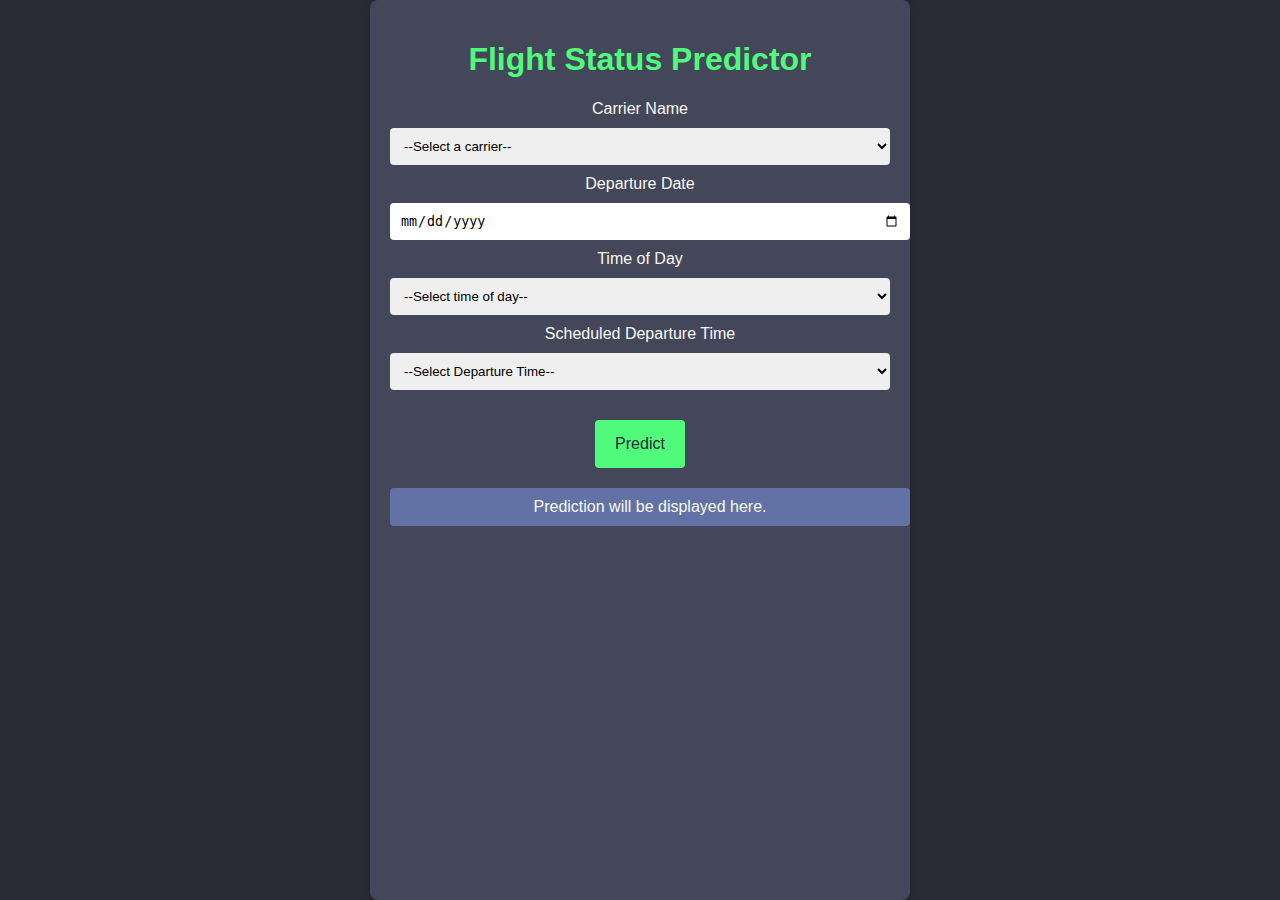
<file: 5_Model_Deployment/Model_Deploy_Olivia/templates/index.html>
<!DOCTYPE html>
<html lang="en">
<head>
    <meta charset="UTF-8">
    <meta name="viewport" content="width=device-width, initial-scale=1.0">
    <title>Flight Status Predictor</title>
    <style>
        body {
            background-color: #282a36;
            color: #f8f8f2;
            font-family: Arial, sans-serif;
            display: flex;
            flex-direction: column;
            align-items: center;
            justify-content: center;
            height: 100vh;
            margin: 0;
        }
        h1 {
            color: #50fa7b;
        }
        .container {
            text-align: center;
			height: 100%; 
            width: 100%;
            max-width: 500px;
            background-color: #44475a;
            padding: 20px; 
            border-radius: 8px;
            box-shadow: 0 4px 8px rgba(0, 0, 0, 0.2);
        }
        select, input[type="number"] {
            width: 100%;
            padding: 10px;
            margin: 10px 0;
            border-radius: 4px;
            border: none;
        }
        input[type="number"] {
            -moz-appearance: textfield;
        }
        input[type="number"]::-webkit-outer-spin-button,
        input[type="number"]::-webkit-inner-spin-button {
            -webkit-appearance: none;
            margin: 0;
        }
		input[type="date"] {
			width: 100%;
            padding: 10px;
            margin: 10px 0;
            border-radius: 4px;
            border: none;
		}
        .button {
            background-color: #50fa7b;
            border: none;
            color: #282a36;
            padding: 15px 20px;
            text-align: center;
            text-decoration: none;
            display: inline-block;
            font-size: 16px;
            margin-top: 20px;
            cursor: pointer;
            border-radius: 4px;
        }
        .prediction {
            margin-top: 20px;
            padding: 10px;
            background-color: #6272a4;
            border-radius: 4px;
            display: inline-block;
            width: 100%;
            text-align: center;
        }
    </style>
</head>
<body>
    <div class="container">
        <h1>Flight Status Predictor</h1>
        <form id="flightForm">
            <label for="carrier">Carrier Name</label>
            <select id="carrier" name="carrier" required>
				<option value="" disabled selected> --Select a carrier-- </option>
                <option value="United">United Air Lines Inc.</option>
                <option value="Delta">Delta Air Lines Inc.</option>
                <option value="American">American Airlines Inc.</option>
                <option value="Southwest">Southwest Airlines Co.</option>
                <option value="Allegiant">Allegiant Air</option>
                <option value="JetBlue">JetBlue Airways</option>
                <option value="PSA">PSA Airlines Inc.</option>
                <option value="Endeavor">Endeavor Air Inc.</option>
                <option value="Alaska">Alaska Airlines Inc.</option>
                <option value="Frontier">Frontier Airlines Inc.</option>
                <option value="Envoy">Envoy Air</option>
                <option value="Hawaiian">Hawaiian Airlines Inc.</option>
				<option value="SkyWest">SkyWest Airlines Inc.</option>
				<option value="Republic">Republic Airline</option>
				<option value="Spirit">Spirit Air Lines</option>
            </select>
            
            <label for="date">Departure Date</label>
			<input type="date" id="date" name="date">
            
            <label for="depTimeBlock">Time of Day</label>
            <select id="depTimeBlock" name="depTimeBlock" onchange="updateScheduledTimes()" required>
				<option value="" disabled selected> --Select time of day-- </option>
                <option value="Early Morning">Early Morning</option>
                <option value="Morning">Morning</option>
                <option value="Early Afternoon">Early Afternoon</option>
                <option value="Afternoon">Afternoon</option>
                <option value="Evening">Evening</option>
                <option value="Night">Night</option>
            </select>
			
			<label for="scheduledDepTime">Scheduled Departure Time</label>
            <select id="scheduledDepTime" name="scheduledDepTime" required>
				<option value="" disabled selected> --Select Departure Time-- </option>
            </select>
            
            <button type="button" class="button" onclick="predictValue()">Predict</button>
        </form>
        <div id="prediction" class="prediction">Prediction will be displayed here.</div>
    </div>

    <script>
        const flightDepTimes = {
            'Early Morning': ['550', '500', '630', '540', '728', '545', '710', '655', '700', '729', '629', '720', '745', '750', '600', '705', '530', '534',
							  '115', '5', '730', '752', '606', '744', '614', '520', '615', '640', '605', '601', '650', '105', '553', '515', '625', '639', '544',
							  '746', '510', '635', '749', '740', '623', '542', '632', '703', '721', '555', '753', '645', '714', '610', '525', '735', '535',
							  '704', '741', '616', '658', '715', '736', '755', '538', '733', '725', '449', '619', '656', '45', '622', '620', '723', '734',
							  '631', '648', '116', '643', '10', '543', '653', '40', '638', '747', '155', '603', '722', '706', '708', '59', '709', '609', '433',
							  '516', '53', '13', '659', '636', '707', '55', '602', '711', '732', '37', '657', '537', '634', '109', '25', '742', '618', '26', '751',
							  '649', '604', '737', '35', '624', '30', '701', '738', '255', '626', '608', '1', '724', '505', '110', '504', '621', '726', '628', '719',
							  '759', '517', '144', '607', '450', '627', '718', '425', '646', '44', '251', '547', '519', '716', '713', '743', '617', '652', '41',
							  '531', '539', '717', '702', '541', '355', '647', '501', '641', '508', '727', '228', '533', '557', '712', '522', '225', '518',
							  '536', '637', '644', '513', '130', '551', '528', '739', '524', '731', '509', '754', '511', '642', '756', '748', '135', '548',
							  '529', '549', '758', '29', '611', '526', '532', '106', '613', '651', '527', '757', '503', '521', '558', '507', '150', '546',
							  '108', '250', '612', '654', '556', '324', '633', '17', '559', '137', '231', '51', '20', '514', '303', '147', '139', '512', '57',
							  '245', '502', '58', '120', '506', '359', '440', '47', '15', '129', '2', '100', '523', '19', '552', '23', '36', '240', '419', '24',
							  '103', '554', '350', '159', '205', '8', '124', '233', '112', '253', '48', '158', '445', '125', '49', '219', '208', '31', '259', '400',
							  '18', '101', '247', '331', '42', '28', '235', '215', '50', '305', '56', '104', '252', '9', '12', '134', '315', '33', '46', '342',
							  '344', '145', '21', '133', '354', '140', '312', '38', '123', '314', '114', '131', '258', '6', '310', '230', '226', '117', '119', '415',
							  '345', '14', '146', '52', '39', '256', '54', '202', '27', '43', '330', '4', '405', '420', '203', '356', '311', '143', '220', '122',
							  '136', '307', '339', '338', '340', '349', '358', '7', '156', '335', '210', '301', '32', '127', '346', '22', '337', '341', '16', '102',
							  '321', '428', '118', '141', '406', '317', '300', '401', '244', '212', '257', '422', '325', '153', '309', '304', '424', '200',
							  '322', '320', '11', '34', '456', '332', '438', '327', '128', '243', '333', '149', '3', '357', '343', '348', '246', '353', '430', '209',
							  '302', '236', '254', '313', '138', '148', '242', '352', '329', '306', '107'],
            'Morning': ['1015', '945', '1010', '1145', '1100', '1130', '800', '925', '950', '906', '822', '1153', '1005', '845', '836', '905', '1055', '815',
						'940', '1001', '802', '1000', '1105', '1147', '842', '904', '1009', '1135', '1116', '825', '1102', '1025', '1020', '930', '857',
						'1045', '1104', '1158', '1150', '1030', '1122', '820', '837', '830', '1011', '1118', '1134', '955', '1136', '1056', '1110',
						'922', '1108', '1021', '1006', '1004', '1151', '959', '1003', '1106', '1103', '1013', '1023', '1040', '928', '935', '1139',
						'838', '1120', '850', '1048', '1050', '811', '1112', '1017', '1008', '900', '943', '1032', '1107', '948', '805', '910', '953',
						'1115', '817', '1012', '1114', '952', '1156', '1035', '902', '916', '855', '933', '1155', '832', '1143', '915', '1125', '920', '924',
						'923', '1052', '1053', '834', '1039', '941', '840', '827', '937', '1157', '859', '1140', '1024', '917', '1111', '810', '1119', '818',
						'1027', '824', '954', '1026', '1101', '1129', '829', '1041', '839', '1152', '846', '853', '1016', '823', '958', '1132', '1144', '1054',
						'1127', '816', '844', '908', '1002', '1123', '1033', '801', '951', '1131', '1046', '835', '819', '1037', '1142', '808', '957', '918',
						'934', '841', '942', '831', '1124', '1019', '929', '843', '1137', '1159', '1117', '1154', '1141', '1044', '1047', '946', '1022',
						'903', '1043', '1057', '1042', '949', '939', '1126', '1018', '907', '913', '858', '1146', '854', '847', '936', '947', '828', '1121',
						'1051', '852', '849', '1034', '809', '938', '1031', '807', '821', '1036', '1149', '1138', '1049', '901', '1059', '826', '856', '803',
						'814', '927', '932', '914', '956', '919', '1007', '1133', '1148', '813', '926', '851', '931', '1128', '1014', '1029', '912', '909',
						'1038', '1109', '944', '804', '911', '1113', '806', '812', '833', '848', '1058', '921', '1028'],
            'Early Afternoon': ['1215', '1407', '1200', '1255', '1328', '1324', '1450', '1428', '1340', '1206', '1305', '1230', '1459', '1335', '1352', '1400',
								'1227', '1445', '1345', '1300', '1310', '1330', '1325', '1436', '1451', '1446', '1343', '1420', '1426', '1250', '1220', '1205',
								'1237', '1315', '1235', '1316', '1455', '1244', '1247', '1344', '1226', '1440', '1410', '1234', '1415', '1304', '1435', '1425',
								'1225', '1442', '1358', '1236', '1245', '1456', '1355', '1430', '1406', '1312', '1229', '1341', '1240', '1233', '1224', '1210',
								'1336', '1221', '1438', '1424', '1423', '1421', '1314', '1254', '1248', '1239', '1331', '1405', '1433', '1439', '1356', '1232',
								'1320', '1203', '1350', '1228', '1301', '1218', '1354', '1251', '1238', '1258', '1338', '1252', '1412', '1243', '1231', '1219',
								'1303', '1447', '1321', '1249', '1414', '1349', '1323', '1408', '1211', '1322', '1422', '1458', '1453', '1434', '1432', '1319',
								'1318', '1429', '1452', '1359', '1419', '1256', '1357', '1313', '1448', '1259', '1342', '1302', '1214', '1222', '1449', '1437',
								'1457', '1202', '1441', '1351', '1223', '1204', '1216', '1309', '1353', '1327', '1241', '1409', '1209', '1207', '1431', '1308',
								'1427', '1332', '1212', '1311', '1306', '1339', '1411', '1334', '1329', '1454', '1257', '1242', '1246', '1417', '1416', '1348',
								'1347', '1346', '1418', '1208', '1217', '1333', '1444', '1402', '1201', '1307', '1253', '1403', '1401', '1213', '1443', '1337',
								'1317', '1413', '1326', '1404'],
            'Afternoon': ['1743', '1710', '1730', '1604', '1758', '1600', '1623', '1542', '1539', '1741', '1749', '1544', '1546', '1729', '1640', '1559',
						  '1610', '1555', '1700', '1745', '1529', '1705', '1545', '1530', '1520', '1641', '1620', '1643', '1755', '1612', '1733', '1541',
						  '1505', '1638', '1728', '1510', '1647', '1506', '1650', '1712', '1626', '1736', '1525', '1759', '1500', '1717', '1659', '1715',
						  '1637', '1619', '1709', '1557', '1704', '1645', '1625', '1646', '1655', '1507', '1528', '1515', '1725', '1601', '1628', '1720',
						  '1536', '1744', '1540', '1611', '1632', '1522', '1627', '1511', '1756', '1527', '1657', '1735', '1644', '1614', '1703', '1605',
						  '1740', '1648', '1519', '1630', '1549', '1526', '1753', '1607', '1719', '1748', '1752', '1642', '1634', '1501', '1508', '1750',
						  '1551', '1615', '1726', '1535', '1702', '1652', '1554', '1633', '1656', '1718', '1531', '1654', '1556', '1609', '1504', '1602',
						  '1653', '1731', '1514', '1734', '1538', '1631', '1621', '1751', '1608', '1532', '1639', '1516', '1533', '1509', '1635', '1513',
						  '1732', '1754', '1547', '1711', '1757', '1713', '1701', '1512', '1550', '1738', '1716', '1746', '1708', '1518', '1548', '1622',
						  '1618', '1742', '1503', '1649', '1714', '1553', '1616', '1552', '1724', '1613', '1521', '1624', '1629', '1534', '1636', '1737',
						  '1658', '1524', '1721', '1706', '1606', '1537', '1727', '1523', '1723', '1739', '1502', '1651', '1543', '1558', '1603', '1707',
						  '1517', '1722', '1747', '1617'],
            'Evening': ['1955', '1900', '2000', '2025', '2040', '1828', '2005', '1914', '1945', '1859', '1938', '1855', '1926', '2055', '1925', '1933',
						'1805', '1811', '1906', '1959', '1819', '1915', '2002', '1844', '1816', '1930', '1840', '1800', '1958', '1905', '1830', '2010',
						'1843', '1803', '1851', '1929', '1825', '1848', '1950', '1941', '2020', '1920', '1810', '2014', '1918', '2007', '1957', '1815',
						'1838', '2013', '1808', '2011', '1835', '1935', '1839', '1849', '1939', '2015', '2012', '1858', '1940', '1818', '1910', '2030',
						'2026', '1804', '1952', '2057', '1829', '2052', '1834', '1847', '1856', '1954', '1813', '1836', '2045', '2050', '1853', '1820',
						'1928', '1912', '1944', '2031', '1852', '1845', '1812', '2059', '1827', '1902', '2044', '2049', '1936', '2027', '1833', '2028',
						'2046', '1842', '2053', '1924', '1931', '2056', '1916', '1907', '1832', '2039', '1901', '2035', '1824', '1956', '2029', '2058',
						'1923', '1927', '1932', '2021', '1826', '2037', '1801', '1953', '1921', '1903', '2034', '1937', '1850', '1913', '1947', '2016',
						'1909', '2042', '1822', '2047', '2036', '1948', '2054', '1817', '1946', '2043', '2009', '1854', '1904', '1934', '1814', '1806',
						'2004', '2017', '1821', '1908', '1837', '1951', '1807', '2001', '1831', '1809', '1922', '1917', '2024', '1846', '1823', '1919',
						'2008', '2018', '1841', '1943', '2048', '2022', '2032', '2051', '1802', '2006', '2003', '2038', '1857', '2033', '1949', '2023',
						'1911', '1942', '2019', '2041'],
            'Night': ['2105', '2125', '2229', '2100', '2210', '2110', '2315', '2124', '2226', '2215', '2140', '2235', '2153', '2155', '2359', '2201',
					  '2247', '2228', '2320', '2208', '2212', '2246', '2334', '2330', '2240', '2115', '2217', '2230', '2130', '2225', '2311', '2317',
					  '2111', '2132', '2310', '2126', '2108', '2145', '2241', '2127', '2205', '2200', '2135', '2209', '2343', '2150', '2220', '2259',
					  '2323', '2224', '2255', '2223', '2137', '2128', '2152', '2144', '2340', '2142', '2335', '2253', '2243', '2103', '2325', '2107',
					  '2157', '2339', '2102', '2242', '2122', '2245', '2303', '2239', '2120', '2250', '2355', '2232', '2131', '2159', '2252', '2109',
					  '2337', '2300', '2326', '2249', '2207', '2134', '2114', '2258', '2148', '2129', '2254', '2347', '2202', '2112', '2301', '2156',
					  '2106', '2309', '2305', '2214', '2244', '2234', '2143', '2154', '2123', '2312', '2307', '2139', '2238', '2356', '2251', '2118',
					  '2117', '2308', '2219', '2358', '2151', '2237', '2345', '2213', '2233', '2350', '2231', '2354', '2133', '2327', '2222', '2221',
					  '2146', '2101', '2136', '2236', '2113', '2141', '2348', '2119', '2104', '2257', '2158', '2116', '2121', '2346', '2138', '2216',
					  '2318', '2147', '2149', '2248', '2211', '2203', '2304', '2329', '2204', '2314', '2313', '2322', '2306', '2331', '2206', '2328',
					  '2351', '2357', '2256', '2227', '2321', '2218', '2349', '2336', '2338', '2342', '2344', '2316', '2324', '2333', '2353', '2341',
					  '2319', '2302', '2332', '2352']
        };
		const carrier = document.getElementById('carrier'); 
		const selectedCarrier = carrier.value; 
		
		if (selectedCarrier == 'United') {
			const flightDepTimes = {
				'Early Morning': [],
				'Morning': [],
				'Early Afternoon': [],
				'Afternoon': [],
				'Evening': [],
				'Night': []
			};
		}
		else if (selectedCarrier == 'Delta') {
		}
		else if (selectedCarrier == 'American') {
		} 
		else if (selectedCarrier == 'Southwest') {
		}
		else if (selectedCarrier == 'Allegiant') {
		} 
		else if (selectedCarrier == 'JetBlue') {
		}
		else if (selectedCarrier == 'PSA') {
		}
		else if (selectedCarrier == 'Endeavor') {
		}
		else if (selectedCarrier == 'Alaska') {
		}
		else if (selectedCarrier == 'Frontier') {
		}
		else if (selectedCarrier == 'Envoy') {
		}
		else if (selectedCarrier == 'Hawaiian') {
		}
		else if (selectedCarrier == 'SkyWest') {
		}
		else if (selectedCarrier == 'Republic') {
		}
		else if (selectedCarrier == 'Spirit') {
		}
		
		function updateScheduledTimes() {
			const depTimeBlock = document.getElementById('depTimeBlock'); 
			const scheduledDepartures = document.getElementById('scheduledDepTime');
			
			const selectedTimeBlock = depTimeBlock.value; 
			const departures = flightDepTimes[selectedTimeBlock]
			
			// Sort the departures array
			departures.sort((a, b) => parseInt(a) - parseInt(b));
			
			// Clear existing options
			scheduledDepartures.innerHTML = ''; 
			
			// Add a default disabled option
            let defaultOption = document.createElement('option');
            defaultOption.value = '';
            defaultOption.text = ' --Select Departure Time-- ';
            defaultOption.disabled = true;
            defaultOption.selected = true;
            scheduledDepartures.appendChild(defaultOption);
			
			// Populate new options
            departures.forEach(depart => {
                let option = document.createElement('option');
                option.value = depart;
                option.text = formatTime(depart);
                scheduledDepartures.appendChild(option);
            });
		}

		function formatTime(time) {
            const hours = Math.floor(time / 100);
            const minutes = time % 100;
            return `${hours.toString().padStart(2, '0')}:${minutes.toString().padStart(2, '0')}`;
        }
        
        function predictValue() {
            const formData = new FormData(document.getElementById('carForm'));
            fetch('/predict', {
                method: 'POST',
                body: formData,
            })
            .then(response => response.json())
            .then(data => {
                document.getElementById('prediction').innerText = `Predicted Value: AED ${data.prediction}`;
            })
            .catch(error => console.error('Error:', error));
        }
    </script>
</body>
</html>
</file>
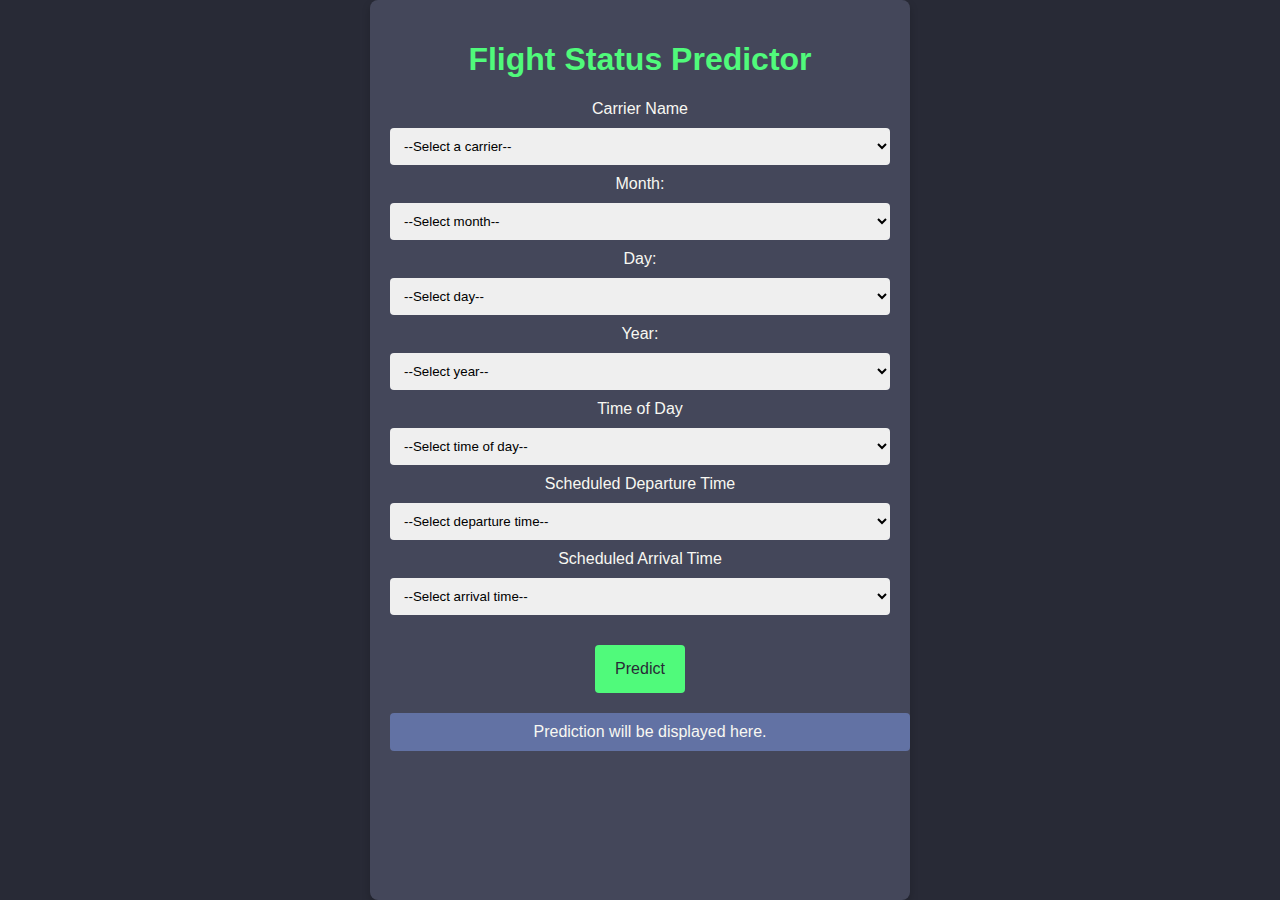
<file: 5_Model_Deployment/Model_Deploy_Olivia/flask/templates/index.html>
<!DOCTYPE html>
<html lang="en">
<head>
    <meta charset="UTF-8">
    <meta name="viewport" content="width=device-width, initial-scale=1.0">
	<link rel="stylesheet" type="text/css" href="styles/mystyles.css">
    <title>Flight Status Predictor</title>
</head>
<body>
    <div class="container">
        <h1>Flight Status Predictor</h1>
        <form id="flightForm">
            <label for="carrier">Carrier Name</label>
            <select id="carrier" name="carrier" required>
				<option value="" disabled selected> --Select a carrier-- </option>
                <option value="United">United Air Lines Inc.</option>
                <option value="Delta">Delta Air Lines Inc.</option>
                <option value="American">American Airlines Inc.</option>
                <option value="Southwest">Southwest Airlines Co.</option>
                <option value="Allegiant">Allegiant Air</option>
                <option value="JetBlue">JetBlue Airways</option>
                <option value="PSA">PSA Airlines Inc.</option>
                <option value="Endeavor">Endeavor Air Inc.</option>
                <option value="Alaska">Alaska Airlines Inc.</option>
                <option value="Frontier">Frontier Airlines Inc.</option>
                <option value="Envoy">Envoy Air</option>
                <option value="Hawaiian">Hawaiian Airlines Inc.</option>
				<option value="SkyWest">SkyWest Airlines Inc.</option>
				<option value="Republic">Republic Airline</option>
				<option value="Spirit">Spirit Air Lines</option>
            </select>
            
            <label for="month">Month:</label>
			<select id="month" name="month" required>
				<option value="" disabled selected> --Select month-- </option>
				<option value="01">Jan</option>
				<option value="02">Feb</option>
				<option value="03">Mar</option>
				<option value="04">Apr</option>
				<option value="05">May</option>
				<option value="06">Jun</option>
				<option value="07">Jul</option>
				<option value="08">Aug</option>
				<option value="09">Sep</option>
				<option value="10">Oct</option>
				<option value="11">Nov</option>
				<option value="12">Dec</option>
			</select>
			
			<label for="day">Day:</label>
			<select id="day" name="day" required>
				<option value="" disabled selected> --Select day-- </option>
				<script>
					for (let i = 1; i <= 31; i++) {
						document.write(`<option value="${i}">${i}</option>`);
					}
				</script>
			</select>
			
			<label for="year">Year:</label>
			<select id="year" name="year" required>
				<option value="" disabled selected> --Select year-- </option>
				<script>
					let currentYear = new Date().getFullYear();
					for (let i = currentYear; i <= currentYear + 5; i++) {
						document.write(`<option value="${i}">${i}</option>`);
					}
				</script>
			</select>
            
            <label for="depTimeBlock">Time of Day</label>
            <select id="depTimeBlock" name="depTimeBlock" onchange="updateScheduledTimes()" required>
				<option value="" disabled selected> --Select time of day-- </option>
                <option value="Early Morning">Early Morning</option>
                <option value="Morning">Morning</option>
                <option value="Early Afternoon">Early Afternoon</option>
                <option value="Afternoon">Afternoon</option>
                <option value="Evening">Evening</option>
                <option value="Night">Night</option>
            </select>
			
			<label for="scheduledDepTime">Scheduled Departure Time</label>
            <select id="scheduledDepTime" name="scheduledDepTime" required>
				<option value="" disabled selected> --Select departure time-- </option>
            </select>
			
			<label for="scheduledArrTime">Scheduled Arrival Time</label>
            <select id="scheduledArrTime" name="scheduledArrTime" required>
				<option value="" disabled selected> --Select arrival time-- </option>
            </select>
            
            <button type="button" class="button" onclick="predictValue()">Predict</button>
        </form>
        <div id="prediction" class="prediction">Prediction will be displayed here.</div>
    </div>
	<script type="text/javascript" src="../js/flightPredict.js"></script>
</body>
</html>
</file>
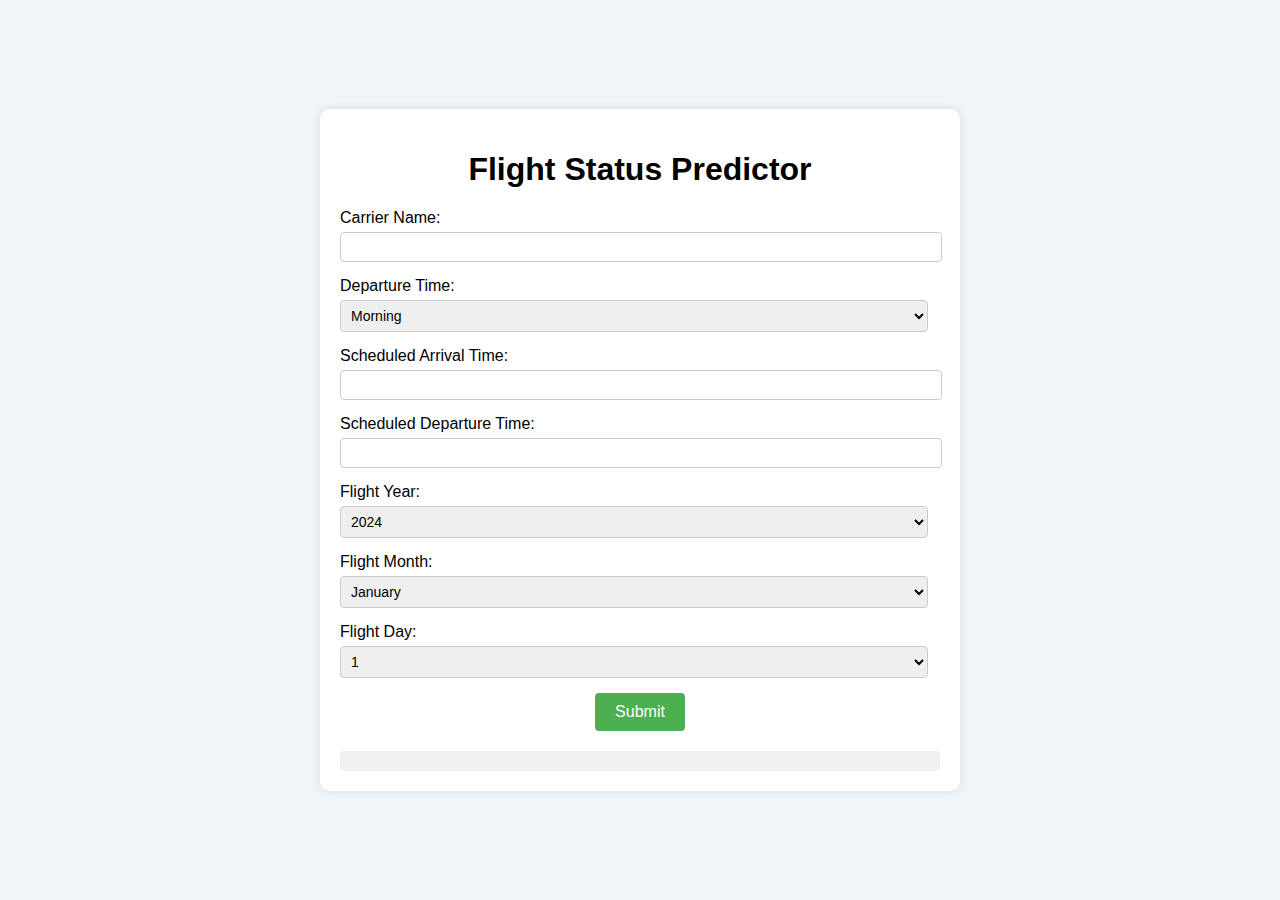
<file: 5_Model_Deployment/Web_App_HTML_Shaheer.html>
<!DOCTYPE html>
<html lang="en">
<head>
    <meta charset="UTF-8">
    <meta name="viewport" content="width=device-width, initial-scale=1.0">
    <title>Flight Status Predictor</title>
    <style>
        body {
            font-family: Arial, sans-serif;
            background-color: #f0f5f9; /* pastel blue background */
            margin: 0;
            padding: 0;
            display: flex;
            justify-content: center;
            align-items: center;
            height: 100vh;
        }
        .container {
            background-color: #ffffff; /* white background */
            padding: 20px;
            border-radius: 10px; /* rounded corners */
            box-shadow: 0 0 10px rgba(0,0,0,0.1); /* soft shadow */
            width: 80%;
            max-width: 600px;
            text-align: center;
        }
        .input-container {
            margin-bottom: 15px;
            text-align: left;
        }
        .input-container label {
            display: block;
            margin-bottom: 5px;
        }
        .input-container input, 
        .input-container select {
            width: calc(100% - 12px); /* adjust for padding */
            padding: 6px;
            border: 1px solid #ccc;
            border-radius: 4px;
            font-size: 14px;
        }
        .submit-btn {
            background-color: #4CAF50; /* green button */
            color: white;
            border: none;
            border-radius: 4px;
            padding: 10px 20px;
            cursor: pointer;
            font-size: 16px;
        }
        .submit-btn:hover {
            background-color: #45a049; /* darker green on hover */
        }
        .output-container {
            margin-top: 20px;
            padding: 10px;
            background-color: #f0f0f0; /* light gray background for output */
            border-radius: 4px;
            text-align: left;
        }
    </style>
</head>
<body>
    <div class="container">
        <h1>Flight Status Predictor</h1>
        
        <div class="input-container">
            <label for="carrierName">Carrier Name:</label>
            <input type="text" id="carrierName" name="carrierName">
        </div>
        
        <div class="input-container">
            <label for="departureTime">Departure Time:</label>
            <select id="departureTime" name="departureTime">
                <option value="Morning">Morning</option>
                <option value="Afternoon">Afternoon</option>
                <option value="Evening">Evening</option>
                <option value="Night">Night</option>
            </select>
        </div>
        
        <div class="input-container">
            <label for="scheduledArrival">Scheduled Arrival Time:</label>
            <input type="number" id="scheduledArrival" name="scheduledArrival">
        </div>
        
        <div class="input-container">
            <label for="scheduledDeparture">Scheduled Departure Time:</label>
            <input type="number" id="scheduledDeparture" name="scheduledDeparture">
        </div>
        
        <div class="input-container">
            <label for="flightYear">Flight Year:</label>
            <select id="flightYear" name="flightYear">
                <option value="2024">2024</option>
                <option value="2025">2025</option>
            </select>
        </div>
        
        <div class="input-container">
            <label for="flightMonth">Flight Month:</label>
            <select id="flightMonth" name="flightMonth">
                <option value="1">January</option>
                <option value="2">February</option>
                <option value="3">March</option>
                <option value="4">April</option>
                <option value="5">May</option>
                <option value="6">June</option>
                <option value="7">July</option>
                <option value="8">August</option>
                <option value="9">September</option>
                <option value="10">October</option>
                <option value="11">November</option>
                <option value="12">December</option>
            </select>
        </div>
        
        <div class="input-container">
            <label for="flightDay">Flight Day:</label>
            <select id="flightDay" name="flightDay">
                <!-- Days will be dynamically populated based on the selected month using JavaScript -->
            </select>
        </div>
        
        <button type="button" class="submit-btn">Submit</button>
        
        <div class="output-container" id="outputContainer">
            <!-- Output from the Python code will be displayed here -->
        </div>
    </div>

    <!-- Placeholder for JavaScript to dynamically update days based on selected month -->
    <script>
        const flightMonth = document.getElementById('flightMonth');
        const flightDay = document.getElementById('flightDay');

        const daysInMonth = [31, 28, 31, 30, 31, 30, 31, 31, 30, 31, 30, 31];

        flightMonth.addEventListener('change', updateDays);

        function updateDays() {
            const selectedMonth = flightMonth.value;
            const days = daysInMonth[selectedMonth - 1];
            flightDay.innerHTML = '';
            for (let day = 1; day <= days; day++) {
                const option = document.createElement('option');
                option.value = day;
                option.textContent = day;
                flightDay.appendChild(option);
            }
        }

        // Initialize days based on current selected month on page load
        updateDays();
    </script>
</body>
</html>
</file>
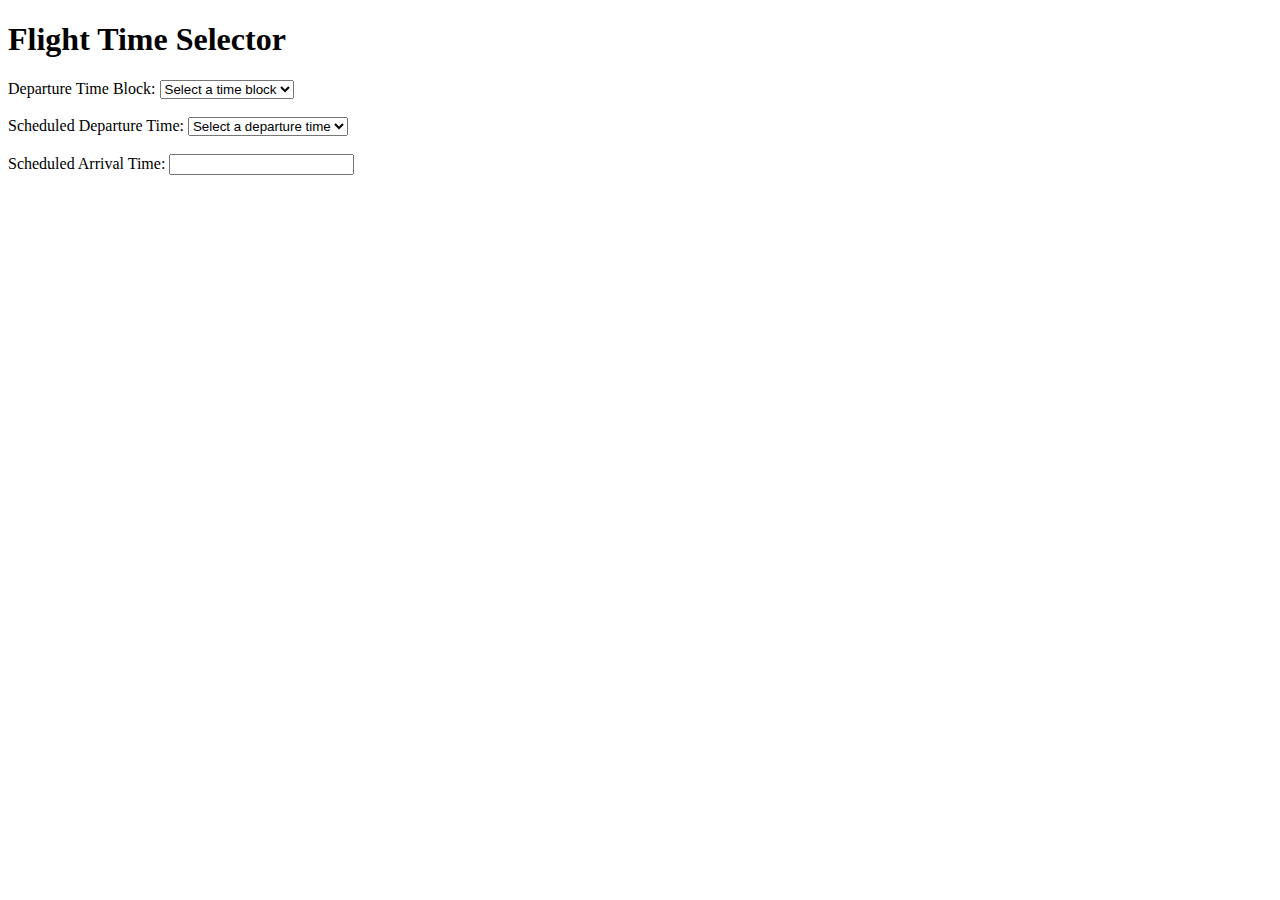
<file: 5_Model_Deployment/Model_Deploy_Olivia/templates/example.html>
<!DOCTYPE html>
<html lang="en">
<head>
    <meta charset="UTF-8">
    <meta name="viewport" content="width=device-width, initial-scale=1.0">
    <title>Flight Time Selector</title>
</head>
<body>
    <h1>Flight Time Selector</h1>
    
    <label for="depTimeBlock">Departure Time Block:</label>
    <select id="depTimeBlock" onchange="updateScheduledTimes()">
        <option value="">Select a time block</option>
        <option value="Early Morning">Early Morning</option>
        <option value="Morning">Morning</option>
        <option value="Early Afternoon">Early Afternoon</option>
        <option value="Afternoon">Afternoon</option>
        <option value="Evening">Evening</option>
        <option value="Night">Night</option>
    </select>

    <br><br>

    <label for="scheduledDeparture">Scheduled Departure Time:</label>
    <select id="scheduledDeparture" onchange="updateArrivalTime()">
        <option value="">Select a departure time</option>
    </select>

    <br><br>

    <label for="scheduledArrival">Scheduled Arrival Time:</label>
    <input type="text" id="scheduledArrival" readonly>

    <script>
        const flightData = [
            {Dep_Time_Block_Group: "Afternoon", Scheduled_Departure_Time: "1743", Scheduled_Arrival_Time: "2119"},
            {Dep_Time_Block_Group: "Afternoon", Scheduled_Departure_Time: "1710", Scheduled_Arrival_Time: "1823"},
            {Dep_Time_Block_Group: "Early Morning", Scheduled_Departure_Time: "550", Scheduled_Arrival_Time: "745"},
            {Dep_Time_Block_Group: "Early Afternoon", Scheduled_Departure_Time: "1215", Scheduled_Arrival_Time: "1459"},
            {Dep_Time_Block_Group: "Evening", Scheduled_Departure_Time: "1955", Scheduled_Arrival_Time: "2255"},
            {Dep_Time_Block_Group: "Morning", Scheduled_Departure_Time: "1015", Scheduled_Arrival_Time: "1810"},
            {Dep_Time_Block_Group: "Early Morning", Scheduled_Departure_Time: "500", Scheduled_Arrival_Time: "635"},
            {Dep_Time_Block_Group: "Afternoon", Scheduled_Departure_Time: "1730", Scheduled_Arrival_Time: "48"},
            {Dep_Time_Block_Group: "Evening", Scheduled_Departure_Time: "1900", Scheduled_Arrival_Time: "2302"},
            {Dep_Time_Block_Group: "Afternoon", Scheduled_Departure_Time: "1604", Scheduled_Arrival_Time: "1930"},
            {Dep_Time_Block_Group: "Early Morning", Scheduled_Departure_Time: "630", Scheduled_Arrival_Time: "755"},
            {Dep_Time_Block_Group: "Morning", Scheduled_Departure_Time: "945", Scheduled_Arrival_Time: "1255"},
            {Dep_Time_Block_Group: "Afternoon", Scheduled_Departure_Time: "1758", Scheduled_Arrival_Time: "1915"},
            {Dep_Time_Block_Group: "Early Afternoon", Scheduled_Departure_Time: "1407", Scheduled_Arrival_Time: "1539"},
            {Dep_Time_Block_Group: "Early Morning", Scheduled_Departure_Time: "540", Scheduled_Arrival_Time: "1153"},
            {Dep_Time_Block_Group: "Afternoon", Scheduled_Departure_Time: "1600", Scheduled_Arrival_Time: "1847"},
            {Dep_Time_Block_Group: "Early Afternoon", Scheduled_Departure_Time: "1200", Scheduled_Arrival_Time: "1540"},
            {Dep_Time_Block_Group: "Evening", Scheduled_Departure_Time: "2000", Scheduled_Arrival_Time: "605"},
            {Dep_Time_Block_Group: "Morning", Scheduled_Departure_Time: "1010", Scheduled_Arrival_Time: "1325"},
            {Dep_Time_Block_Group: "Afternoon", Scheduled_Departure_Time: "1623", Scheduled_Arrival_Time: "1934"},
            {Dep_Time_Block_Group: "Morning", Scheduled_Departure_Time: "1145", Scheduled_Arrival_Time: "1200"},
            {Dep_Time_Block_Group: "Evening", Scheduled_Departure_Time: "2025", Scheduled_Arrival_Time: "2130"},
            {Dep_Time_Block_Group: "Early Morning", Scheduled_Departure_Time: "728", Scheduled_Arrival_Time: "1001"},
            {Dep_Time_Block_Group: "Afternoon", Scheduled_Departure_Time: "1542", Scheduled_Arrival_Time: "1746"},
            {Dep_Time_Block_Group: "Morning", Scheduled_Departure_Time: "1100", Scheduled_Arrival_Time: "1349"},
            {Dep_Time_Block_Group: "Morning", Scheduled_Departure_Time: "1130", Scheduled_Arrival_Time: "1213"},
            {Dep_Time_Block_Group: "Early Morning", Scheduled_Departure_Time: "545", Scheduled_Arrival_Time: "739"},
            {Dep_Time_Block_Group: "Morning", Scheduled_Departure_Time: "800", Scheduled_Arrival_Time: "1319"},
            {Dep_Time_Block_Group: "Early Morning", Scheduled_Departure_Time: "710", Scheduled_Arrival_Time: "833"},
            {Dep_Time_Block_Group: "Afternoon", Scheduled_Departure_Time: "1539", Scheduled_Arrival_Time: "1731"},
            {Dep_Time_Block_Group: "Morning", Scheduled_Departure_Time: "925", Scheduled_Arrival_Time: "1150"},
            {Dep_Time_Block_Group: "Morning", Scheduled_Departure_Time: "950", Scheduled_Arrival_Time: "1137"},
            {Dep_Time_Block_Group: "Afternoon", Scheduled_Departure_Time: "1741", Scheduled_Arrival_Time: "1944"},
            {Dep_Time_Block_Group: "Morning", Scheduled_Departure_Time: "906", Scheduled_Arrival_Time: "1059"},
            {Dep_Time_Block_Group: "Evening", Scheduled_Departure_Time: "1900", Scheduled_Arrival_Time: "2048"},
            {Dep_Time_Block_Group: "Night", Scheduled_Departure_Time: "2105", Scheduled_Arrival_Time: "2227"},
            {Dep_Time_Block_Group: "Early Afternoon", Scheduled_Departure_Time: "1255", Scheduled_Arrival_Time: "1535"},
            {Dep_Time_Block_Group: "Afternoon", Scheduled_Departure_Time: "1749", Scheduled_Arrival_Time: "1851"},
            {Dep_Time_Block_Group: "Morning", Scheduled_Departure_Time: "822", Scheduled_Arrival_Time: "920"},
            {Dep_Time_Block_Group: "Evening", Scheduled_Departure_Time: "2040", Scheduled_Arrival_Time: "2215"},
            {Dep_Time_Block_Group: "Morning", Scheduled_Departure_Time: "1153", Scheduled_Arrival_Time: "1751"},
            {Dep_Time_Block_Group: "Early Afternoon", Scheduled_Departure_Time: "1328", Scheduled_Arrival_Time: "1456"},
            {Dep_Time_Block_Group: "Morning", Scheduled_Departure_Time: "1005", Scheduled_Arrival_Time: "1755"},
            {Dep_Time_Block_Group: "Evening", Scheduled_Departure_Time: "1828", Scheduled_Arrival_Time: "2004"},
            {Dep_Time_Block_Group: "Night", Scheduled_Departure_Time: "2125", Scheduled_Arrival_Time: "2242"},
            {Dep_Time_Block_Group: "Early Afternoon", Scheduled_Departure_Time: "1324", Scheduled_Arrival_Time: "1750"},
            {Dep_Time_Block_Group: "Afternoon", Scheduled_Departure_Time: "1544", Scheduled_Arrival_Time: "1822"},
            {Dep_Time_Block_Group: "Afternoon", Scheduled_Departure_Time: "1546", Scheduled_Arrival_Time: "1840"},
            {Dep_Time_Block_Group: "Early Afternoon", Scheduled_Departure_Time: "1450", Scheduled_Arrival_Time: "1729"}
        ];

        function updateScheduledTimes() {
            const depTimeBlock = document.getElementById('depTimeBlock').value;
            const scheduledDeparture = document.getElementById('scheduledDeparture');
            
            // Clear existing options
            scheduledDeparture.innerHTML = '<option value="">Select a departure time</option>';
            
            // Filter and add new options
            const filteredFlights = flightData.filter(flight => flight.Dep_Time_Block_Group === depTimeBlock);
            filteredFlights.sort((a, b) => parseInt(a.Scheduled_Departure_Time) - parseInt(b.Scheduled_Departure_Time));
            
            filteredFlights.forEach(flight => {
                const option = document.createElement('option');
                option.value = flight.Scheduled_Departure_Time;
                option.textContent = formatTime(flight.Scheduled_Departure_Time);
                scheduledDeparture.appendChild(option);
            });

            // Clear the arrival time when changing the departure block
            document.getElementById('scheduledArrival').value = '';
        }

        function updateArrivalTime() {
            const depTimeBlock = document.getElementById('depTimeBlock').value;
            const scheduledDepartureTime = document.getElementById('scheduledDeparture').value;
            const scheduledArrival = document.getElementById('scheduledArrival');

            const selectedFlight = flightData.find(flight => 
                flight.Dep_Time_Block_Group === depTimeBlock && 
                flight.Scheduled_Departure_Time === scheduledDepartureTime
            );

            if (selectedFlight) {
                scheduledArrival.value = formatTime(selectedFlight.Scheduled_Arrival_Time);
            } else {
                scheduledArrival.value = '';
            }
        }

        function formatTime(time) {
            const hours = Math.floor(time / 100);
            const minutes = time % 100;
            return `${hours.toString().padStart(2, '0')}:${minutes.toString().padStart(2, '0')}`;
        }
    </script>
</body>
</html>
</file>
<file: 5_Model_Deployment/Model_Deploy_Olivia/flask/templates/styles/mystyles.css>
body {
	background-color: #282a36;
	color: #f8f8f2;
	font-family: Arial, sans-serif;
	display: flex;
	flex-direction: column;
	align-items: center;
	justify-content: center;
	height: 100vh;
	margin: 0;
}
h1 {
    color: #50fa7b;
}
.container {
    text-align: center;	
	height: 100%; 
    width: 100%;
    max-width: 500px;
    background-color: #44475a;
    padding: 20px; 
    border-radius: 8px;
    box-shadow: 0 4px 8px rgba(0, 0, 0, 0.2);
}
select, input[type="number"] {
    width: 100%;
    padding: 10px;
    margin: 10px 0;
    border-radius: 4px;
    border: none;
}
input[type="number"] {
    -moz-appearance: textfield;
}
input[type="number"]::-webkit-outer-spin-button,
input[type="number"]::-webkit-inner-spin-button {
    -webkit-appearance: none;
    margin: 0;
}
.button {
    background-color: #50fa7b;
    border: none;
    color: #282a36;
    padding: 15px 20px;
    text-align: center;
    text-decoration: none;
    display: inline-block;
    font-size: 16px;
    margin-top: 20px;
    cursor: pointer;
    border-radius: 4px;
}
.prediction {
    margin-top: 20px;
    padding: 10px;
    background-color: #6272a4;
    border-radius: 4px;
    display: inline-block;
    width: 100%;
    text-align: center;
}
</file>
